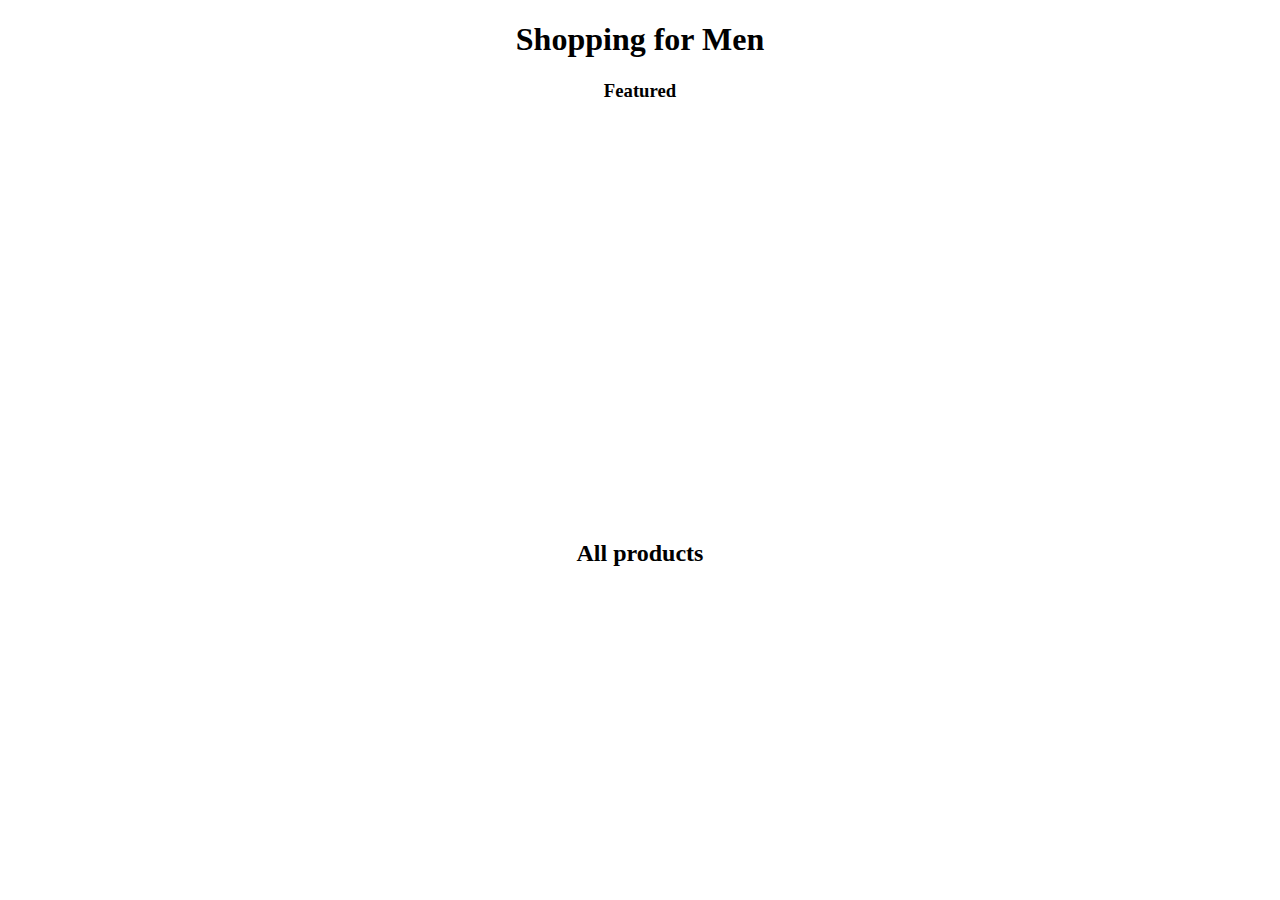
<file: index.html>
<!DOCTYPE html>
<html lang="en">
<link href="css/styles.css" rel="stylesheet">
<head>
    <meta charset="UTF-8">
    <meta http-equiv="X-UA-Compatible" content="IE=edge">
    <meta name="description" content="The Home page of my RainyDays website" />
    <meta name="viewport" content="width=device-width, initial-scale=1.0">
    <title>Home</title>

    <script src="/js/script.js" defer type="module"></script>
</head>
<body>
        <h1>Shopping for Men</h1>

        <div class="featured">
            <h3>Featured</h3>
        </div>
        <h2 class="all-products">All products</h2>
        <div class="container"></div>
</body>
</html>
</file>
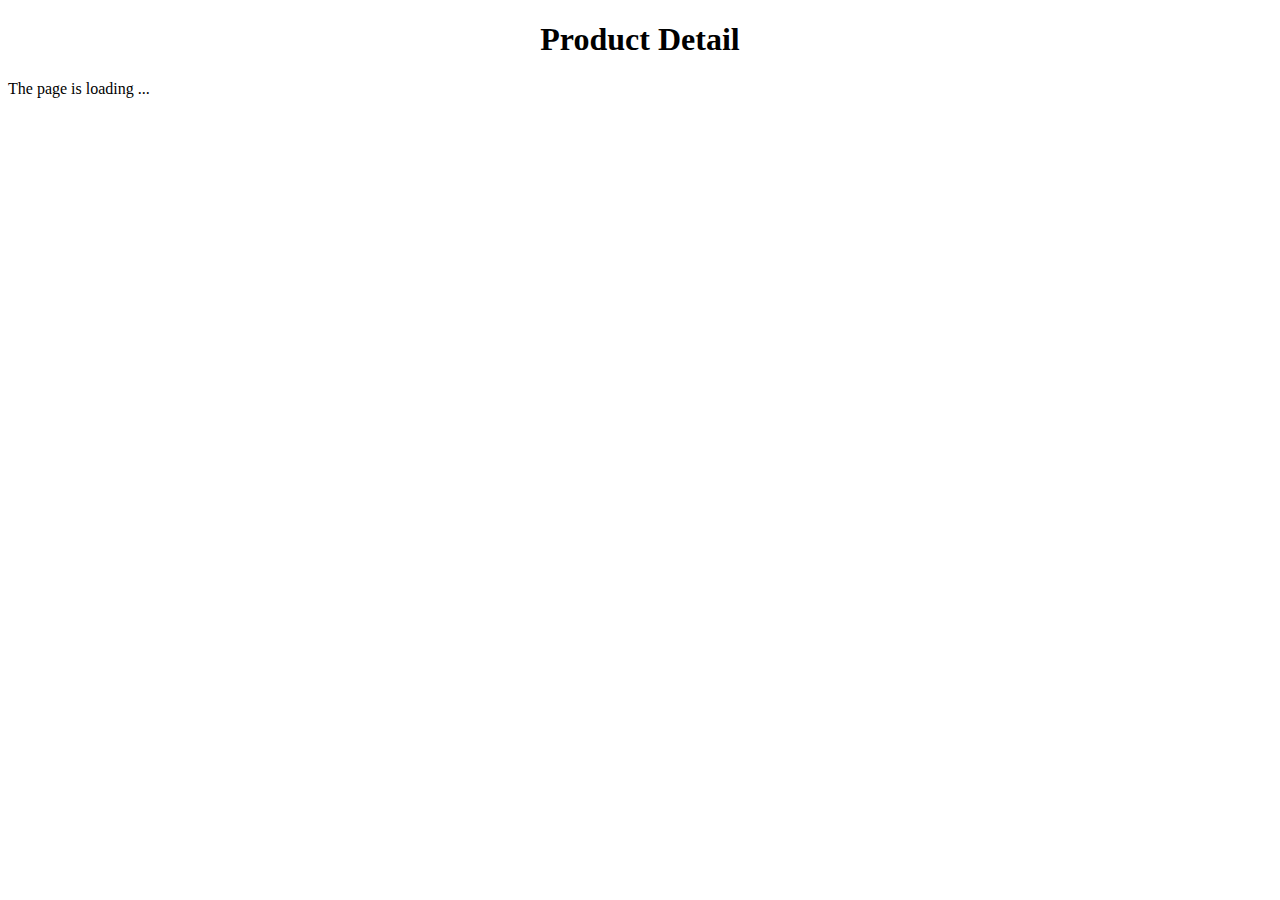
<file: details.html>
<!DOCTYPE html>
<html lang="en">
<link href="css/styles.css" rel="stylesheet">
<head>
    <meta charset="UTF-8">
    <meta http-equiv="X-UA-Compatible" content="IE=edge">
    <meta name="description" content="The Home page of my RainyDays website" />
    <meta name="viewport" content="width=device-width, initial-scale=1.0">
    <title>Product Detail</title>

    <script src="/js/details.js" defer type="module"></script>
</head>
<body>
        <h1>Product Detail</h1>

        <main><p>The page is loading ...</p></main>
</body>
</html>
</file>
<file: css/styles.css>
h1 {
    text-align: center;
}

img {
    width: 250px;
    height: 70%;
}

.container {
    display: flex;
    flex-wrap: wrap; 
    
}

.product {
    flex-basis: 31.3%;
    margin: 10px;
    text-align: center;
    border: 3px solid black;
    background-color: #ebebeb;
}

.price-before {
    text-decoration: line-through;
    opacity: 0.7;
}

.price-after {
    color: red;
}

.details-btn {
    text-decoration: none;
    color: white;
    background-color: black;
    padding: 10px;
    position: absolute;
    margin-top: -60px;
    margin-left: 60px;
}

.featured {
    height: 400px;
    text-align: center;
    margin-bottom: 50px;
}

.featured div {
    height: 100%;
    border: 3px solid black;
}

.featured img {
    height: 60%;
    
}

.featured .price-after, .featured .price-before {
    margin-right: 120px;
}

.featured a {
    position: absolute;
    margin-top: -70px;
    margin-left: 0px;
}

.all-products {
    text-align: center;
    position: relative;
    top: 10px;
}

.contentmod {
    text-align: center;
}
</file>
